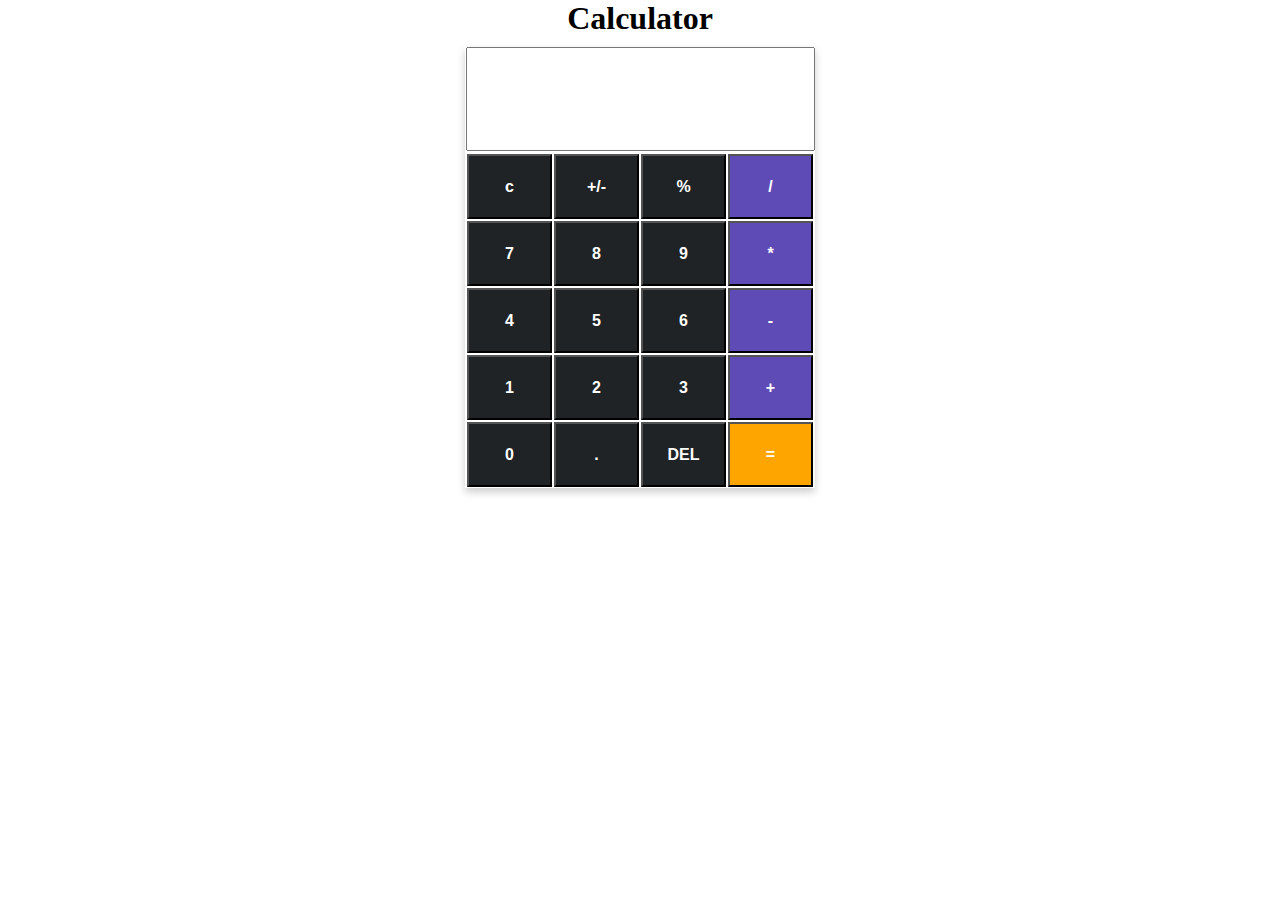
<file: Calculator project/index.html>
<!DOCTYPE html>
<html lang="en">
<head>
    <meta charset="UTF-8">
    <meta name="viewport" content="width=device-width, initial-scale=1.0">
    <title>Calculator Project</title>
    <link rel="stylesheet" href="style.css">
</head>
<body>
    <h1>Calculator</h1>
    <div class="card">
        <div class="calc-head">
           <input type="text" id="result" maxlength="10">
        </div>
        <div class="calc-body">
        <div>
            <input type="button" class="btn" value="c" onclick="clearResult()"> <!--intially kico0 dekate caile value property use korte hobe-->
            <input type="button" class="btn" value="+/-">
            <input type="button" class="btn" value="%">
            <input type="button" class="btn btn-style" value="/" onclick="insertNumber('/')">
        </div>
           

        <div>
            <input type="button" class="btn" value="7" onclick="insertNumber(7)"> 
            <input type="button" class="btn" value="8" onclick="insertNumber(8)">
            <input type="button" class="btn" value="9" onclick="insertNumber(9)">
            <input type="button" class="btn btn-style" value="*" onclick="insertNumber('*')">
        </div>


        <div>
            <input type="button" class="btn" value="4" onclick="insertNumber(4)">
            <input type="button" class="btn" value="5" onclick="insertNumber(5)">
            <input type="button" class="btn" value="6" onclick="insertNumber(6)">
            <input type="button" class="btn btn-style" value="-" onclick="insertNumber('-')">
        </div>


        <div>
            <input type="button" class="btn" value="1" onclick="insertNumber(1)">
            <input type="button" class="btn" value="2" onclick="insertNumber(2)">
            <input type="button" class="btn" value="3" onclick="insertNumber(3)">
            <input type="button" class="btn btn-style" value="+" onclick="insertNumber('+')">
        </div>


        <div>
            <input type="button" class="btn" value="0" onclick="insertNumber(0)">
            <input type="button" class="btn" value="." onclick="insertNumber('.')">
            <input type="button" class="btn" value="DEL" onclick="deleteNumber()">
            <input type="button" class="btn" style="background-color: orange;" value="=" onclick="calculate()">
        </div>
           


        </div>
    </div>
    <script src="https://ajax.googleapis.com/ajax/libs/jquery/3.5.1/jquery.min.js"></script>
    <script src="index.js"></script>
</body>
</html>
</file>
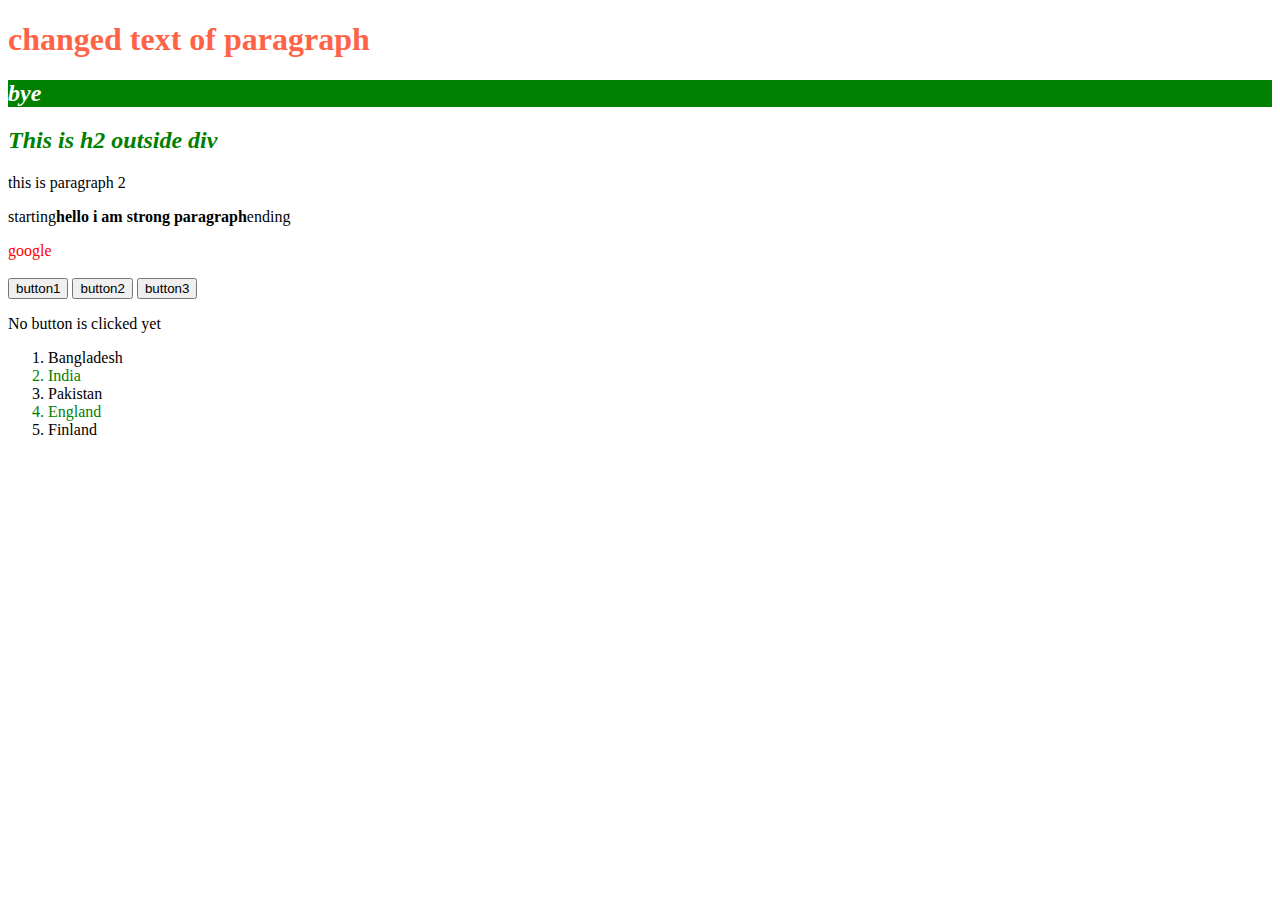
<file: jquery-learn/index.html>
<!DOCTYPE html>
<html lang="en">
  <head>
    <meta charset="UTF-8" />
    <meta http-equiv="X-UA-Compatible" content="IE=edge" />
    <meta name="viewport" content="width=device-width, initial-scale=1.0" />
    <title>jquery learning</title>
    <link rel="stylesheet" href="style.css" />
  </head>
  <body>
    <h1>study with anis</h1>

    <div class="my-div">
      <h2 class="demo2">This is h2 inside div</h2>
    </div>

    <h2>This is h2 outside div</h2>
    <p id="para1">this is a paragraph</p>

    <a href="#" target="_blank">google</a>

    <br />
    <br />
    <button class="mybtn">button1</button>
    <button class="mybtn">button2</button>
    <button class="mybtn">button3</button>
    <p id="result">No button is clicked yet</p>

    <ol>
      <li>Bangladesh</li>
      <li>India</li>
      <li>Pakistan</li>
      <li>England</li>
      <li>Finland</li>
    </ol>

    <script src="https://ajax.googleapis.com/ajax/libs/jquery/3.5.1/jquery.min.js"></script>
    <script src="./index.js"></script>
  </body>
</html>
</file>
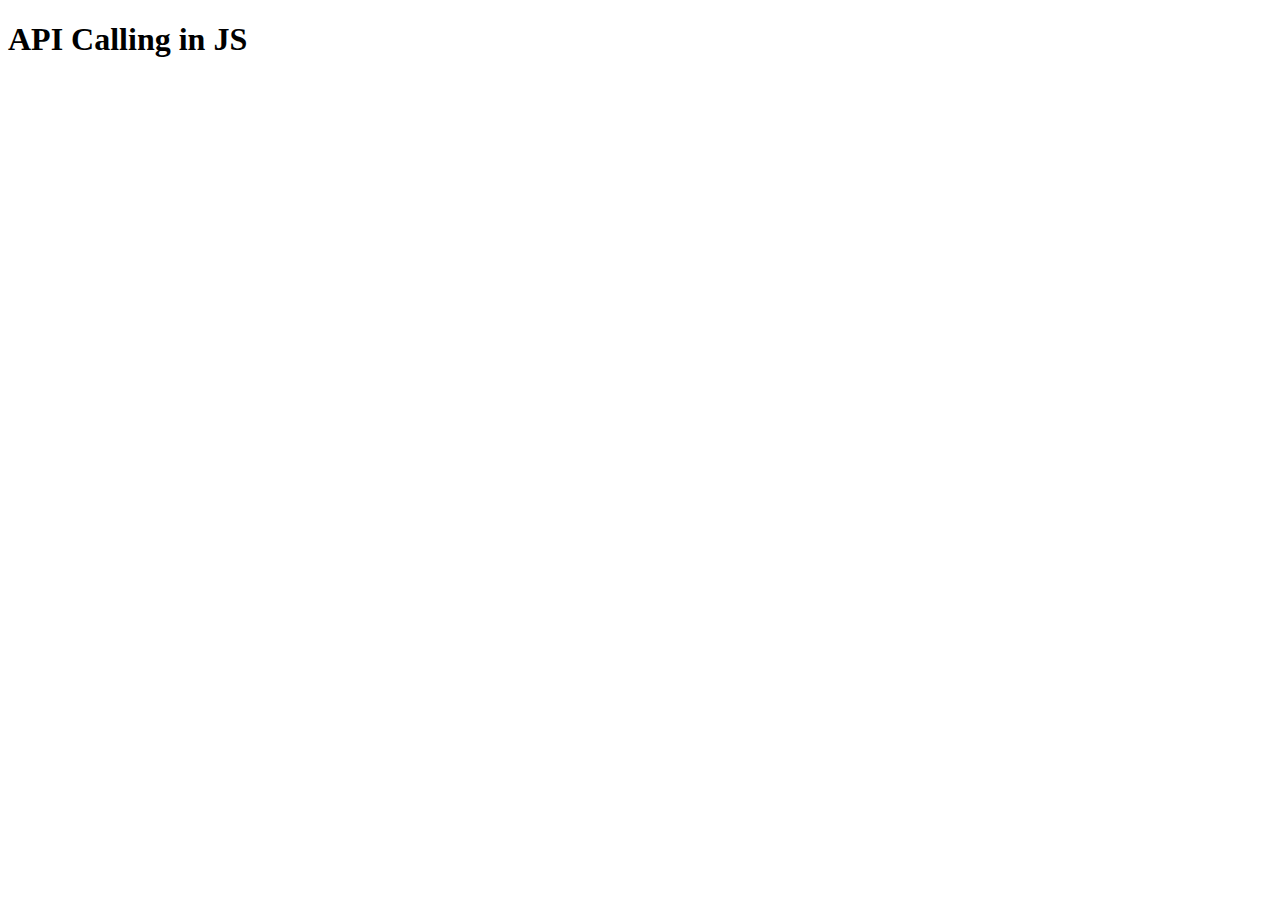
<file: 4th Phase/7-js-api-calling/index.html>
<!DOCTYPE html>
<html lang="en">

<head>
    <meta charset="UTF-8" />
    <meta http-equiv="X-UA-Compatible" content="IE=edge" />
    <meta name="viewport" content="width=device-width, initial-scale=1.0" />
    <title>Document</title>

    <script src="https://cdnjs.cloudflare.com/ajax/libs/jquery/3.6.0/jquery.min.js" integrity="sha512-894YE6QWD5I59HgZOGReFYm4dnWc1Qt5NtvYSaNcOP+u1T9qYdvdihz0PPSiiqn/+/3e7Jo4EaG7TubfWGUrMQ==" crossorigin="anonymous" referrerpolicy="no-referrer"></script>
    <!-- <script src="https://cdnjs.cloudflare.com/ajax/libs/axios/0.21.4/axios.min.js" integrity="sha512-lTLt+W7MrmDfKam+r3D2LURu0F47a3QaW5nF0c6Hl0JDZ57ruei+ovbg7BrZ+0bjVJ5YgzsAWE+RreERbpPE1g==" crossorigin="anonymous" referrerpolicy="no-referrer"></script> -->
</head>

<body>
    <h1>API Calling in JS</h1>

    <script src="./scripts/jquery.js" type="module"></script>
    <!-- <script src="./scripts/axios.js" type="module"></script> -->
    <!-- <script src="./scripts/fetch.js" type="module"></script> -->
    <!-- <script src="./scripts/xhr.js" type="module"></script> -->
</body>

</html>
</file>
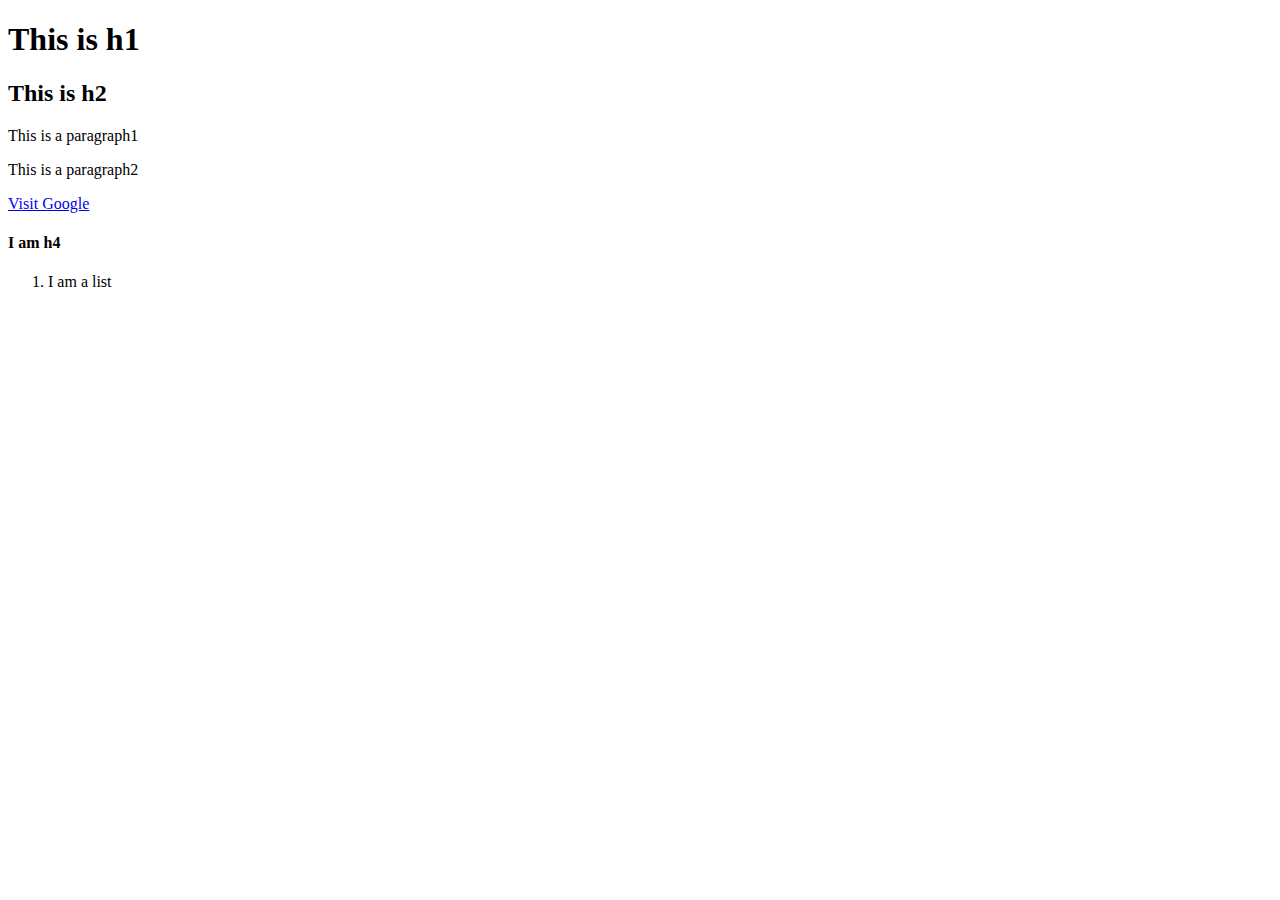
<file: 2nd Phase/3-js-html-dom/1_FIND_HTML_ELEMENTS/index.html>
<!DOCTYPE html>
<html lang="en">
<head>
    <meta charset="UTF-8">
    <meta name="viewport" content="width=device-width, initial-scale=1.0">
    <title>Document</title>
</head>
<body>
    
    <h1>This is h1</h1>
    <h2 id="heading2">This is h2</h2>
    <p class="para">This is a paragraph1</p>
    <p class="para">This is a paragraph2</p>
    <a href="#">Visit Google</a>

    <div id="first-div">
        <h4>I am h4</h4>
    </div>

    <div class="my-div">
        <ol>
            <li>I am a list</li>
        </ol>       
    </div>

    <script src="./program27.js"></script>
</body>
</html>
</file>
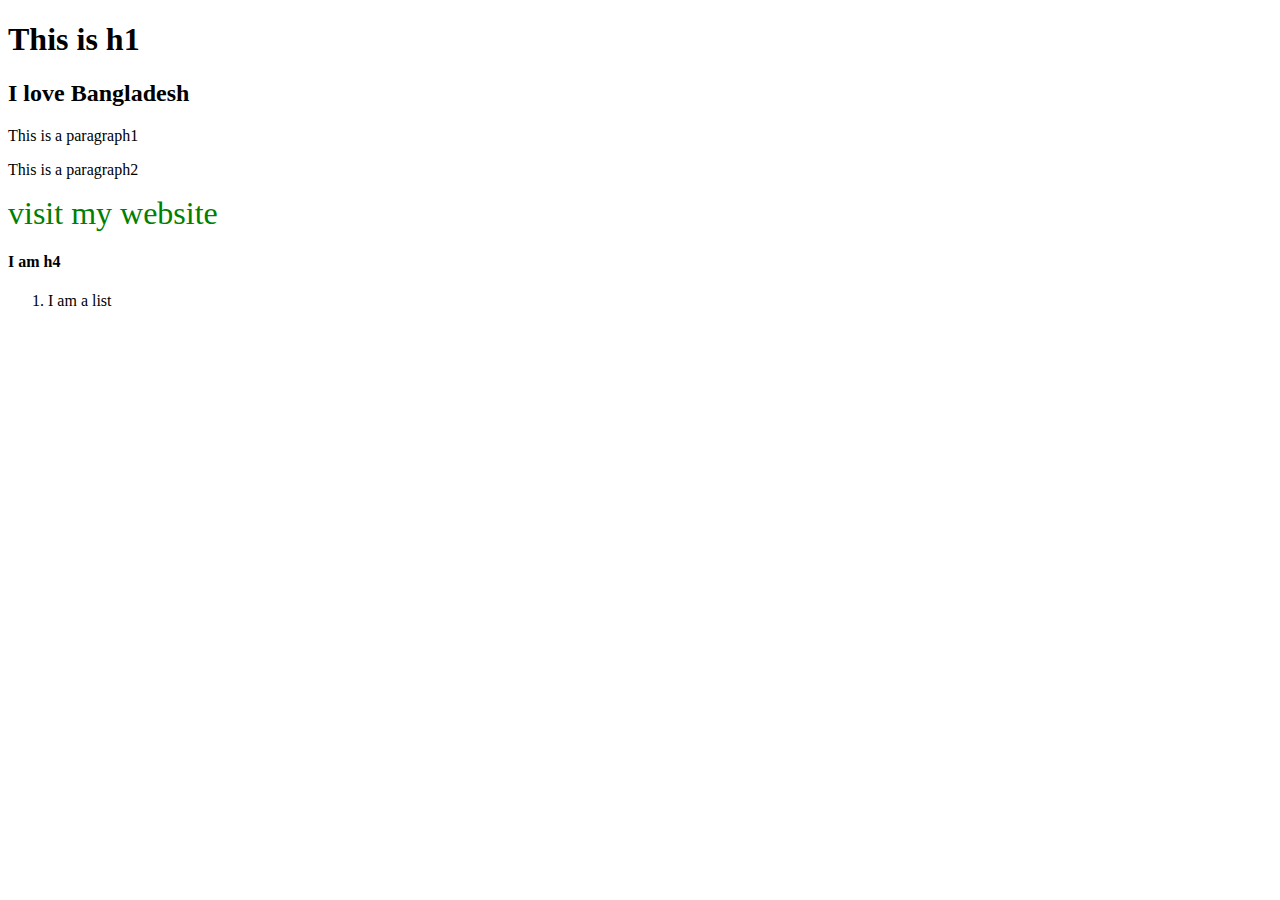
<file: 2nd Phase/3-js-html-dom/2_CHANGE_HTML_ELEMENTS/index.html>
<!DOCTYPE html>
<html lang="en">
<head>
    <meta charset="UTF-8">
    <meta name="viewport" content="width=device-width, initial-scale=1.0">
    <title>change html elements</title>
</head>
<body>
    
    <h1>This is h1</h1>
    <h2 id="heading2">This is h2</h2>
    <p class="para">This is a paragraph1</p>
    <p class="para">This is a paragraph2</p>
    <a href="#">Visit Google</a>

    <div id="first-div">
        <h4>I am h4</h4>
    </div>

    <div class="my-div">
        <ol>
            <li>I am a list</li>
        </ol>       
    </div>

    <script src="./program28.js"></script>
</body>
</html>
</file>
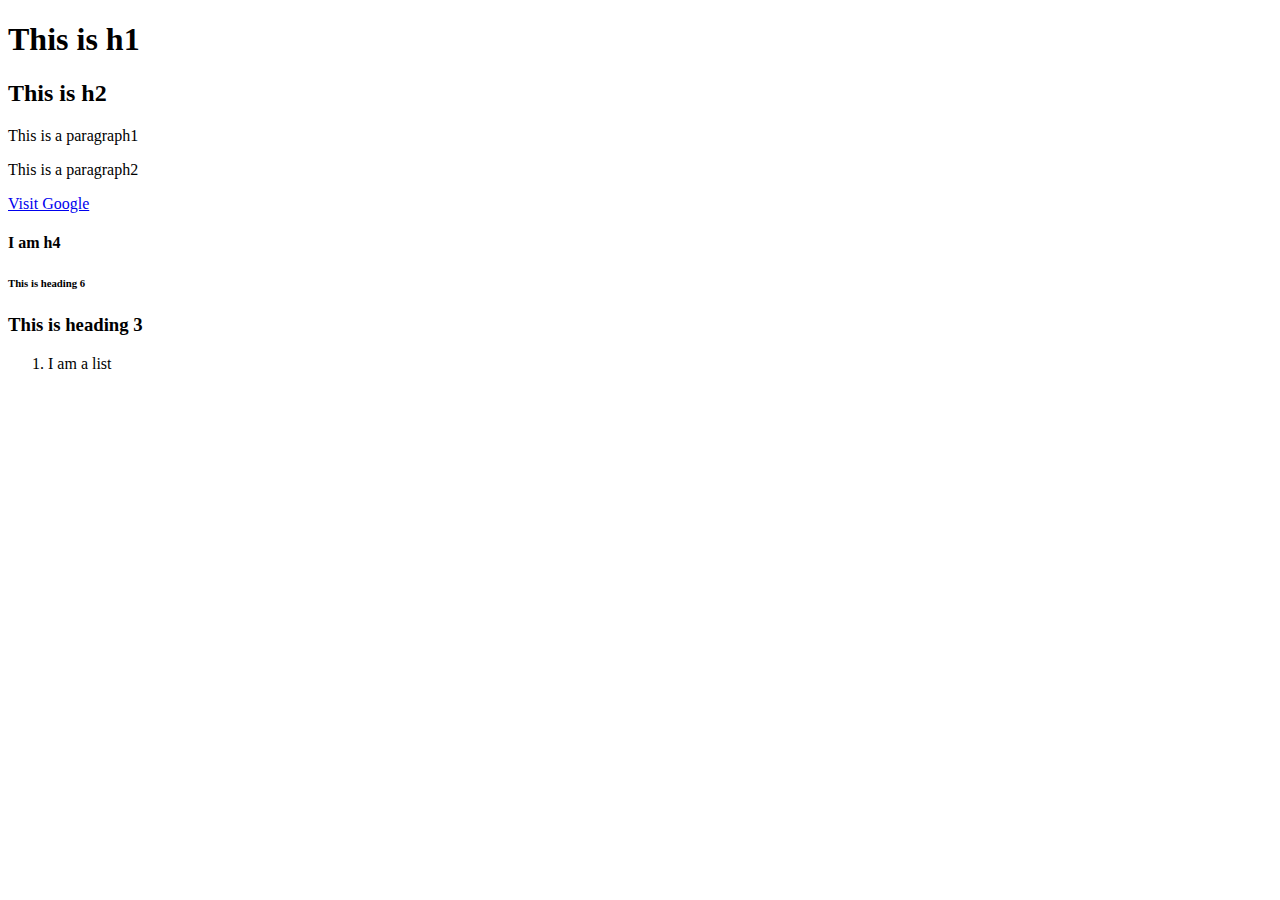
<file: 2nd Phase/3-js-html-dom/3_CREATE_ADD_REMOVE_HTML_ELEMENTS/index.html>
<!DOCTYPE html>
<html lang="en">
<head>
    <meta charset="UTF-8">
    <meta name="viewport" content="width=device-width, initial-scale=1.0">
    <title>Document</title>
</head>
<body>
    
    <h1>This is h1</h1>
    <h2 id="heading2">This is h2</h2>
    <p class="para">This is a paragraph1</p>
    <p class="para">This is a paragraph2</p>
    <a href="#">Visit Google</a>

    <div id="first-div">
        <h4>I am h4</h4>
    </div>

    <div class="my-div">
        <ol>
            <li>I am a list</li>
        </ol>       
    </div>

    <script src="./index.js"></script>
</body>
</html>
</file>
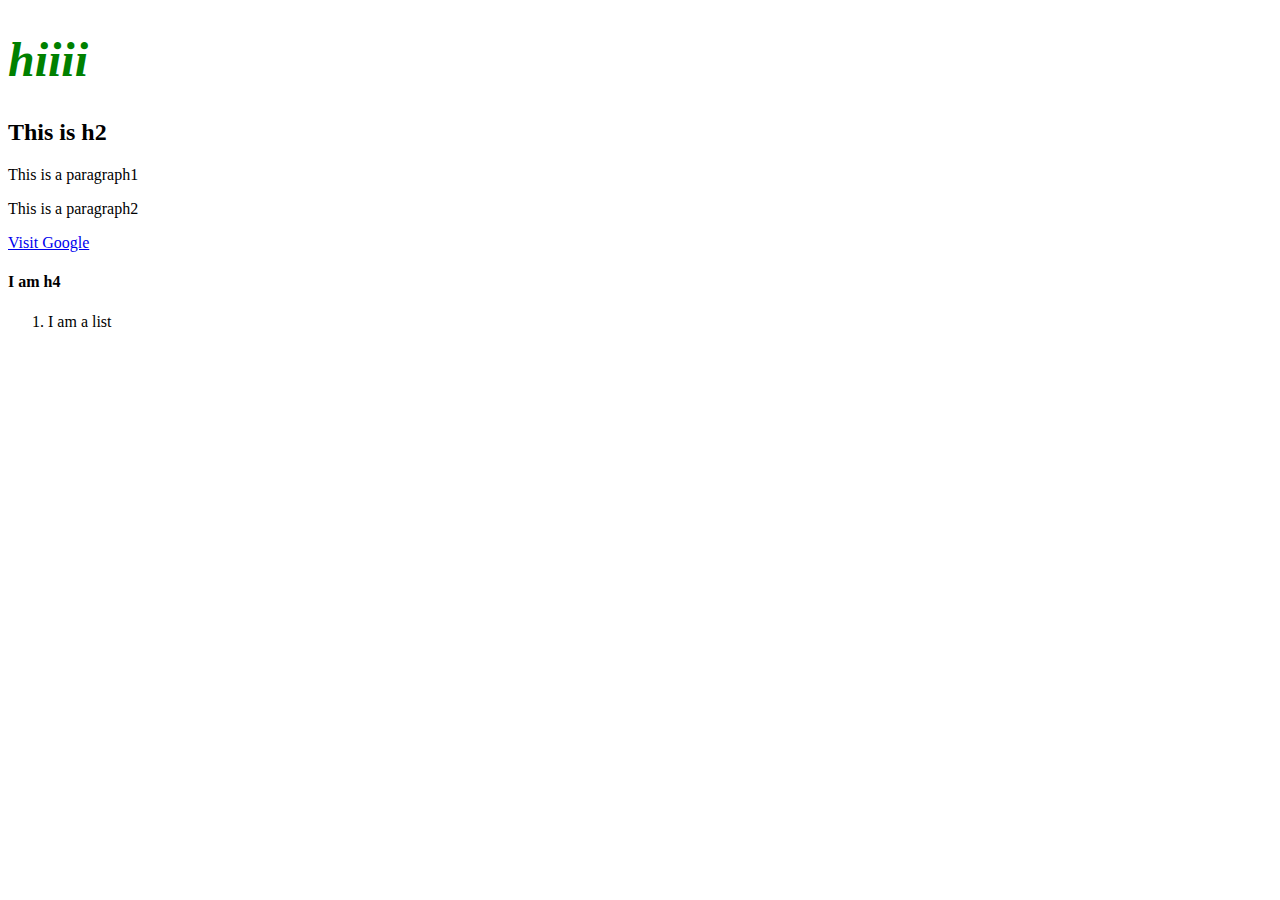
<file: 2nd Phase/3-js-html-dom/4_CSS_STYLING/index.html>
<!DOCTYPE html>
<html lang="en">
<head>
    <meta charset="UTF-8">
    <meta name="viewport" content="width=device-width, initial-scale=1.0">
    <title>Document</title>
    <link rel="stylesheet" href="./style.css">
</head>
<body>
    
    <h1>This is h1</h1>
    <h2 id="heading2">This is h2</h2>
    <p class="para">This is a paragraph1</p>
    <p class="para">This is a paragraph2</p>
    <a href="#">Visit Google</a>

    <div id="first-div">
        <h4>I am h4</h4>
    </div>

    <div class="my-div">
        <ol>
            <li>I am a list</li>
        </ol>       
    </div>

    <script src="./index.js"></script>
</body>
</html>
</file>
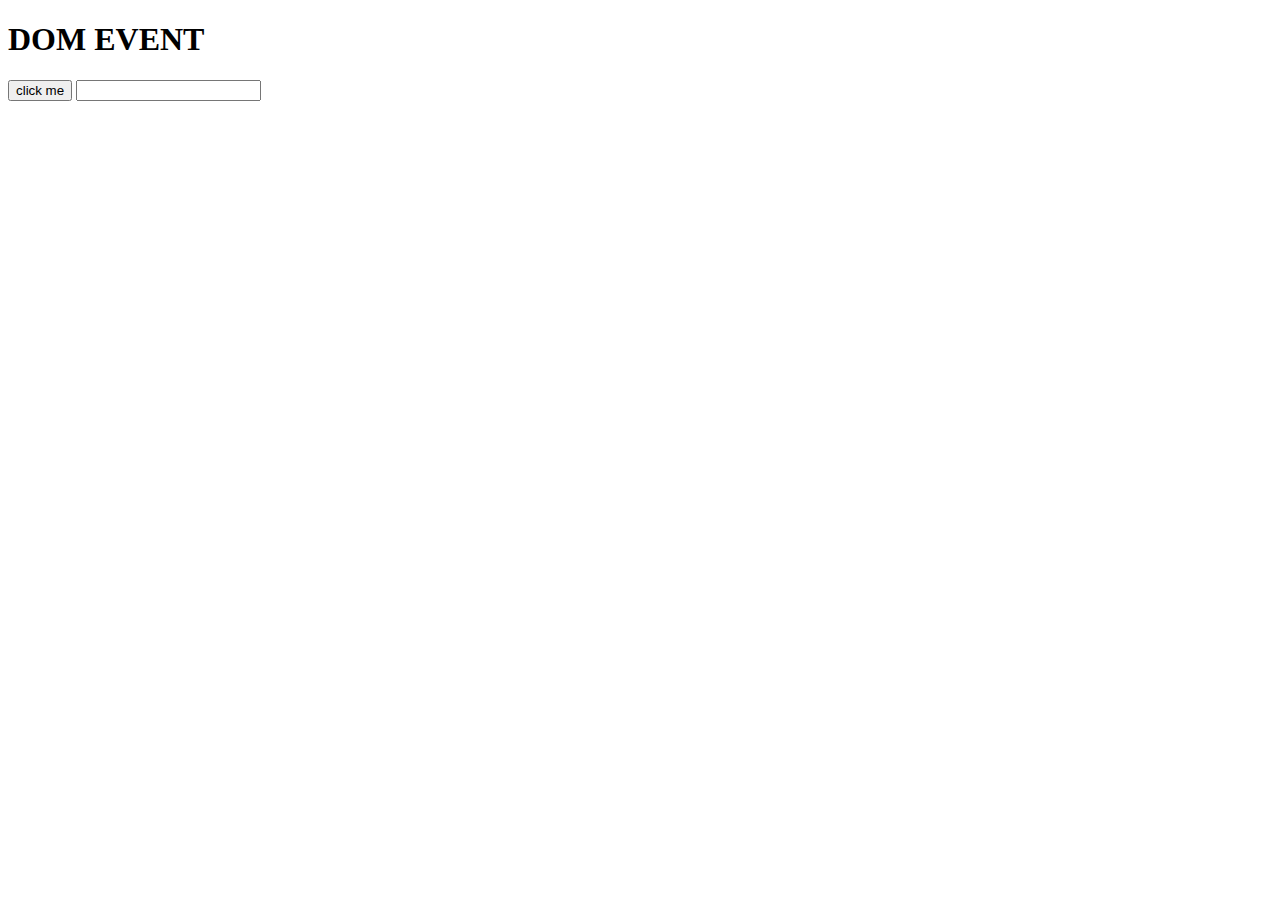
<file: 2nd Phase/3-js-html-dom/5_DOM_EVENTS/index.html>
<!DOCTYPE html>
<html lang="en">
  <head>
    <meta charset="UTF-8" />
    <meta name="viewport" content="width=device-width, initial-scale=1.0" />
    <title>DOM Events</title>
  </head>
  <body>
    <h1 onmouseover="handleMouseOver()" onmouseout="handleMouseOut()">
      DOM EVENT
    </h1>
    <button onclick="handleButtonClick()">click me</button>
    <input type="text" id="name" onchange="handleChange()" />

    <script src="./index.js"></script>
  </body>
</html>
</file>
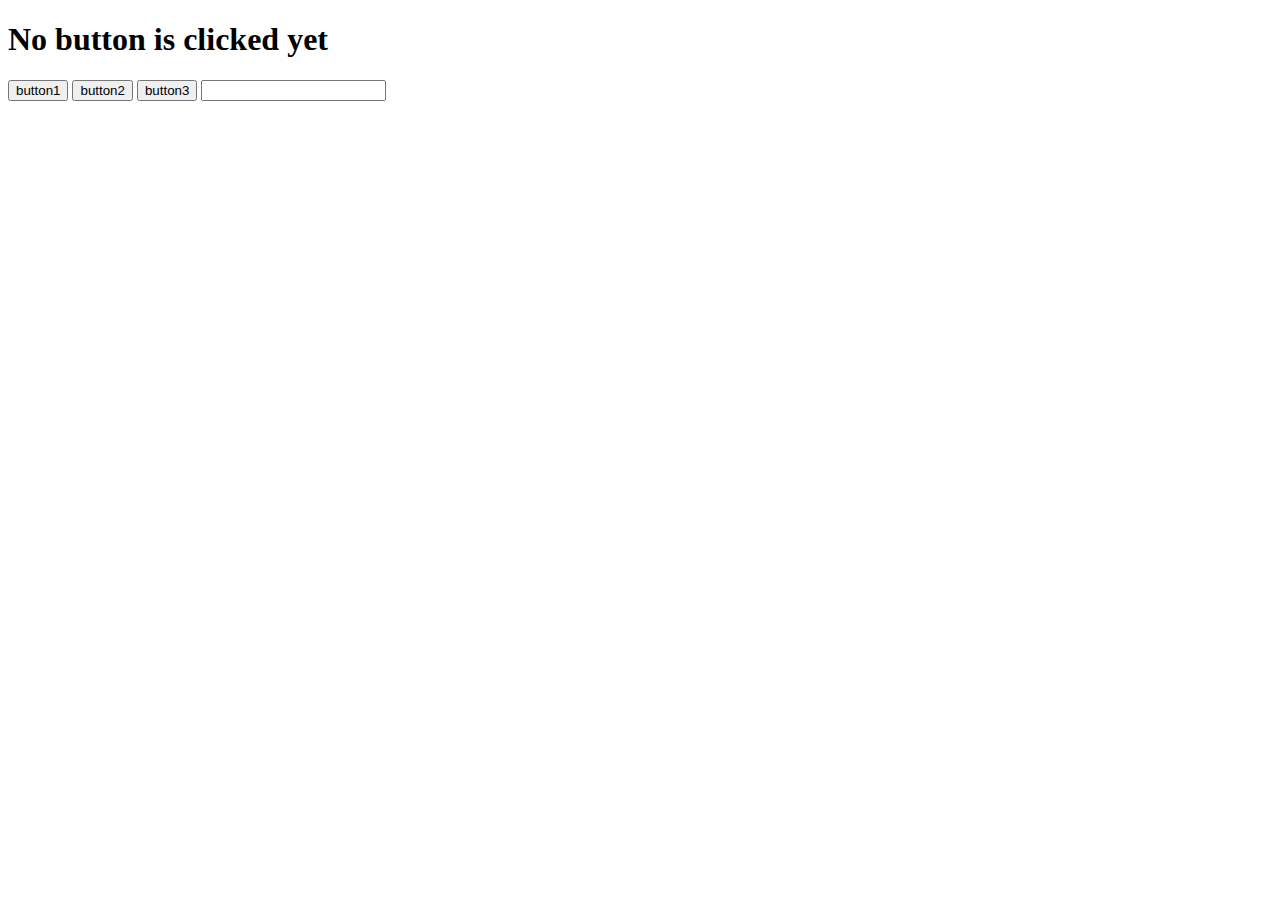
<file: 2nd Phase/3-js-html-dom/6_DOM_EVENT_LISTENER/index.html>
<!DOCTYPE html>
<html lang="en">
<head>
    <meta charset="UTF-8">
    <meta name="viewport" content="width=device-width, initial-scale=1.0">
    <title>DOM EVENT LISTENER</title>
</head>
<body>
    
    <h1>No button is clicked yet</h1>
    <button class="my-button">button1</button>
    <button class="my-button">button2</button>
    <button class="my-button">button3</button>


    <input type="text" id="input-id"/>

    <script src="./index.js"></script>
</body>
</html>
</file>
<file: Calculator project/style.css>
*{
    margin: 0;
    padding:0;
}

h1{
    text-align: center;
}

.card{
    margin: 0 auto;
    max-width: 350px;
    text-align: center;
    margin-top: 10px;
    box-shadow: 0 4px 8px 0 rgba(0, 0,0,0.2);
    transition: 0.3s;
    font-size: 0; /* font size 0 ko re di le by defult je space nicche ta ni be nah */
}

.card:hover{
    box-shadow: 0 16px 32px 0 rgba(0, 0, 0, 0.2);
}

.calc-head #result{
    width: 335px;
    height: 100px;
    font-size: 32px;
    font-weight: bold;
    text-align: right;
    padding: 0 5px;
    letter-spacing: 2px;
    margin-bottom: 2px;
}

.btn{
   width: 85px;
   height: 65px;
   font-weight:bold;
   font-size: 16px;
   background-color: #1f2326;
   color: white;
   margin: 1px;   
}

.btn-style{
    background-color: #5F4BB6;
}

.btn:hover{
    background-color: rgb(255, 0, 25);
}
</file>
<file: jquery-learn/style.css>
.link-style {
  color: red;
  text-decoration: none;
}
</file>
<file: 2nd Phase/3-js-html-dom/4_CSS_STYLING/style.css>
.heading-style{
    color: green;
    font-size: 3rem;
    font-weight: bold;
    font-style: italic;
}
</file>
